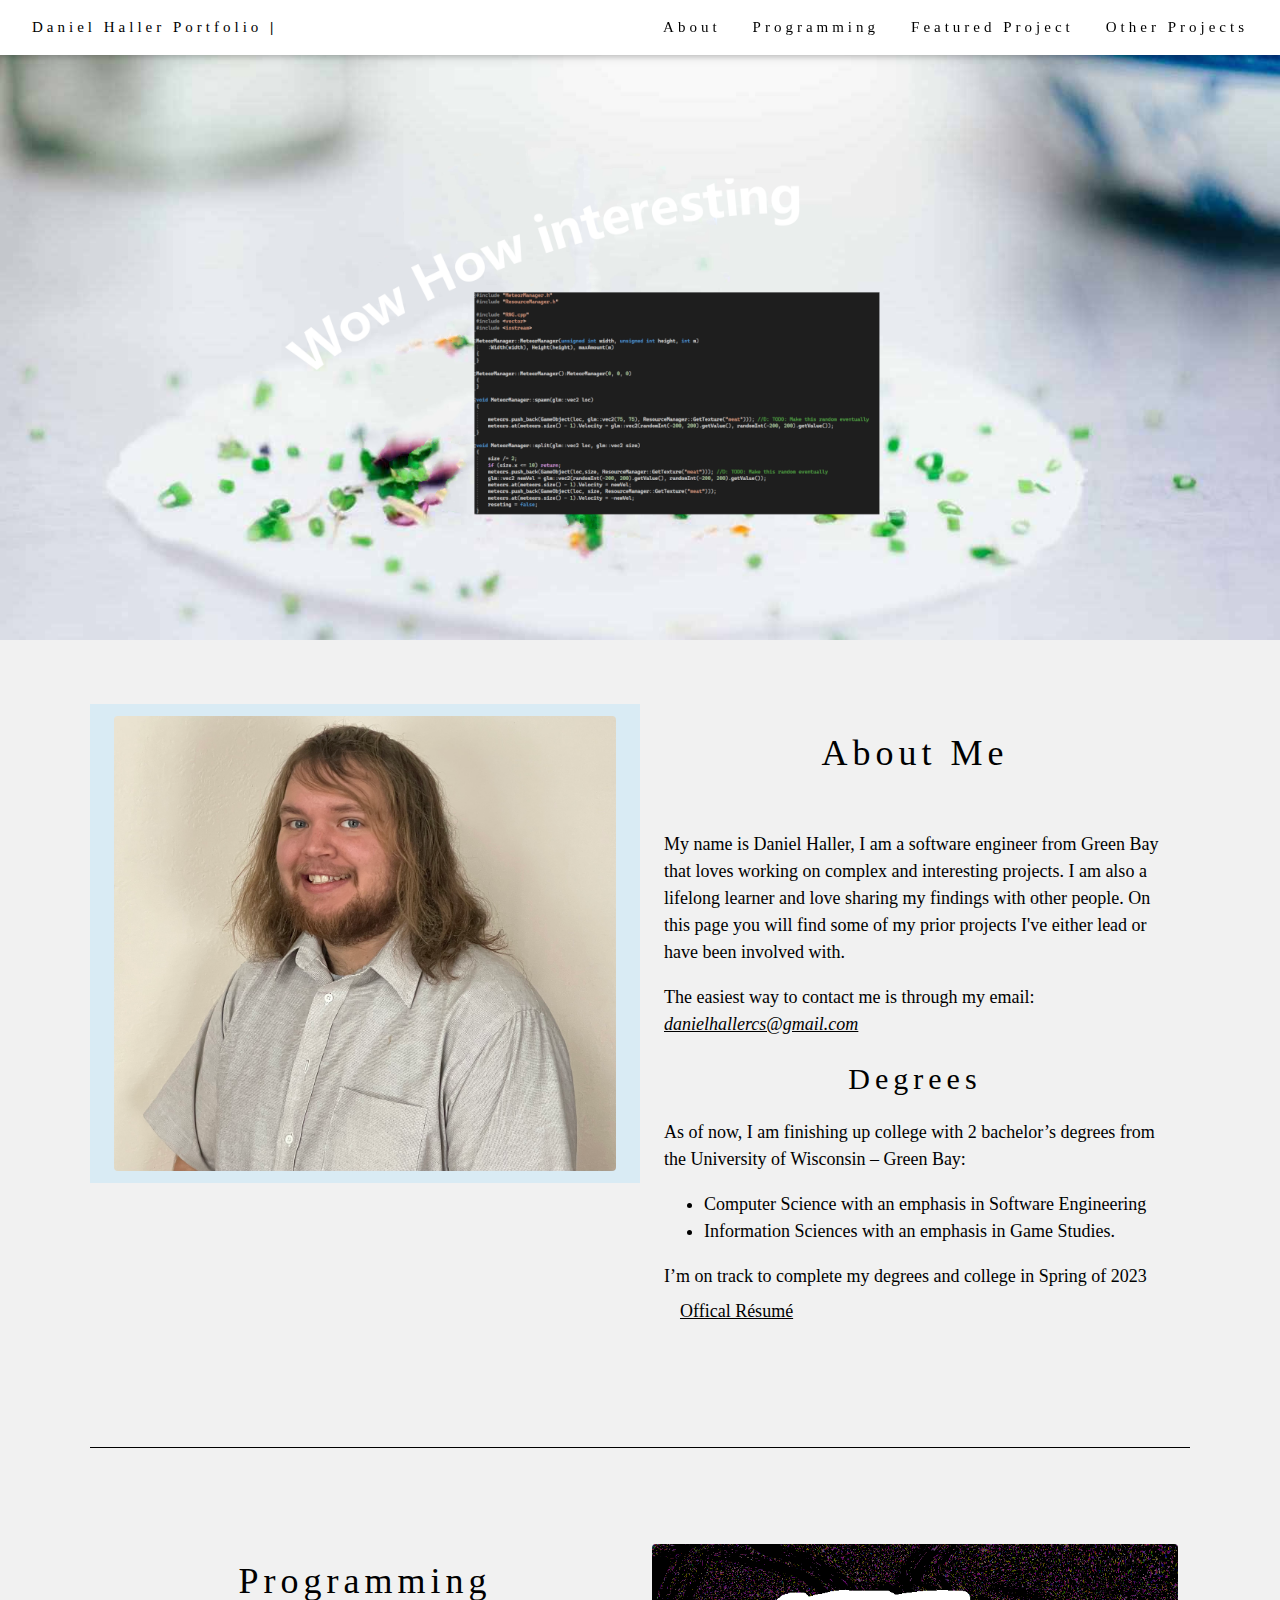
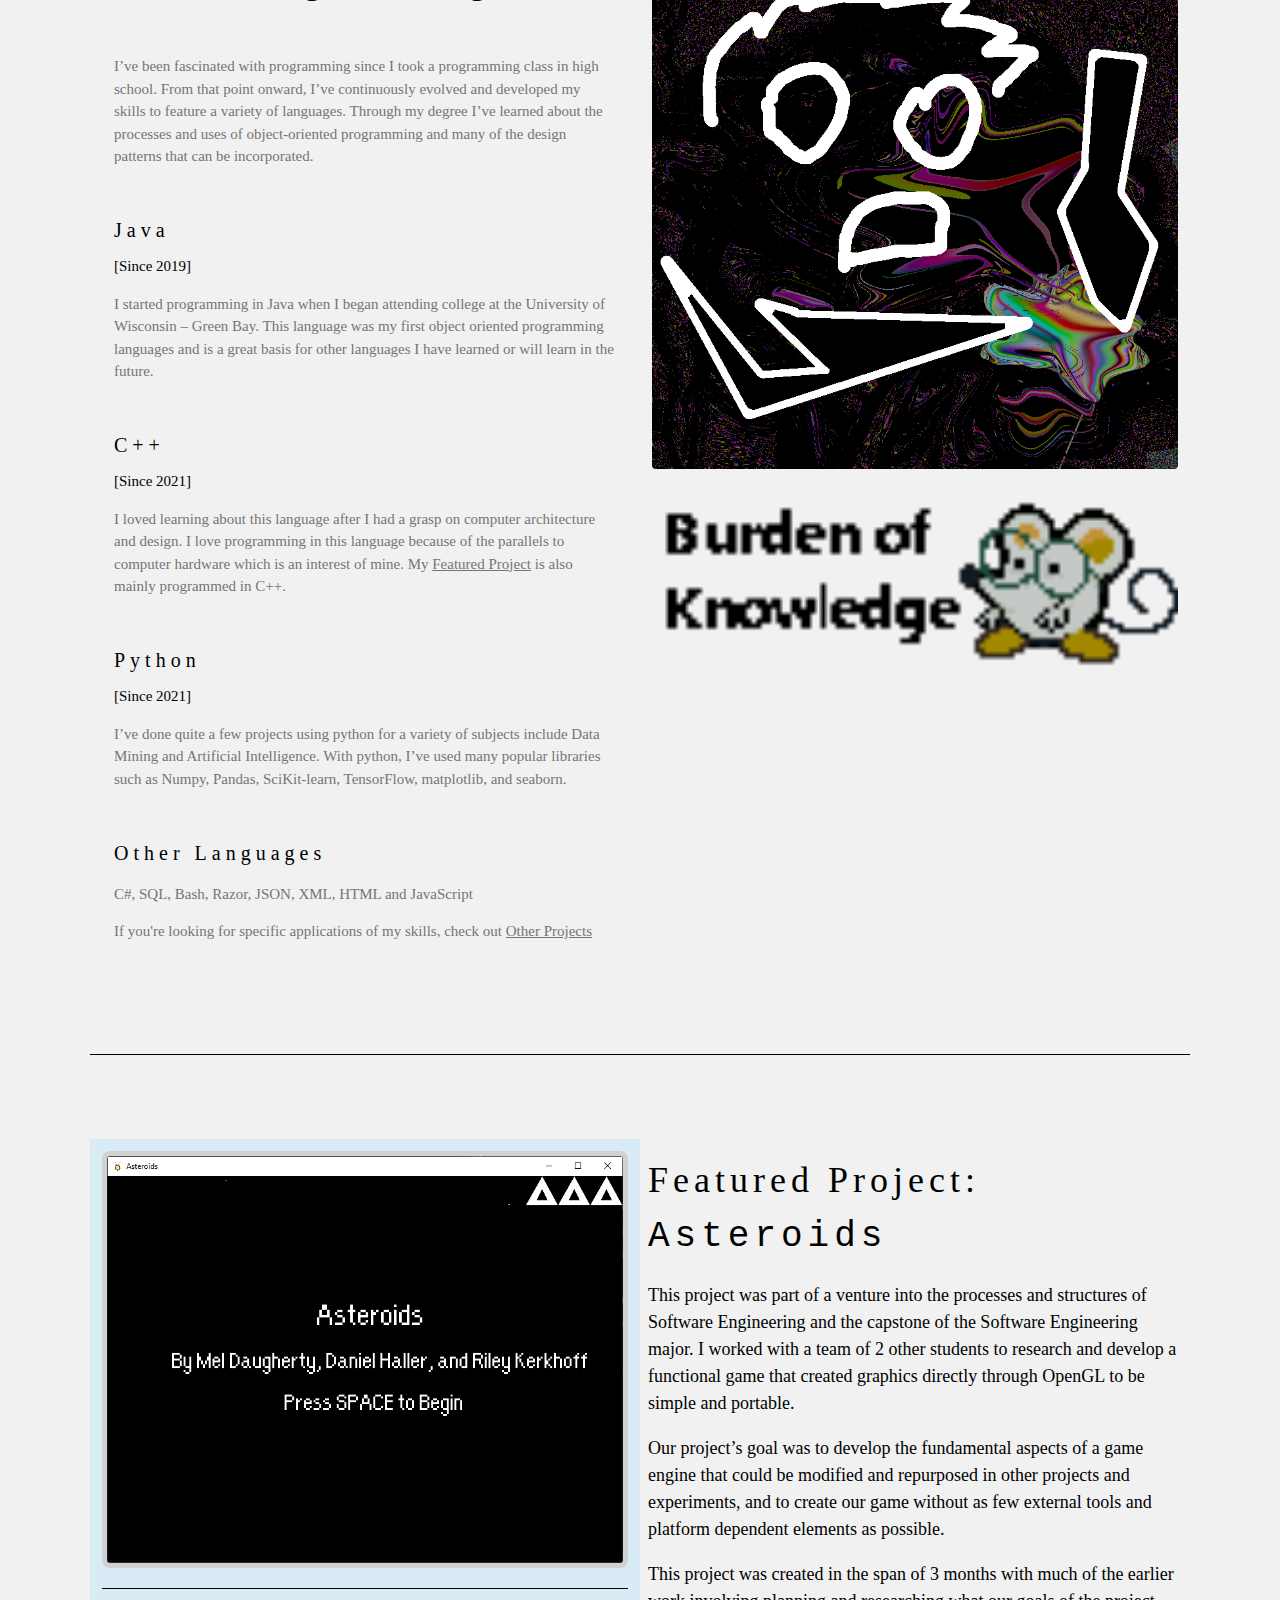
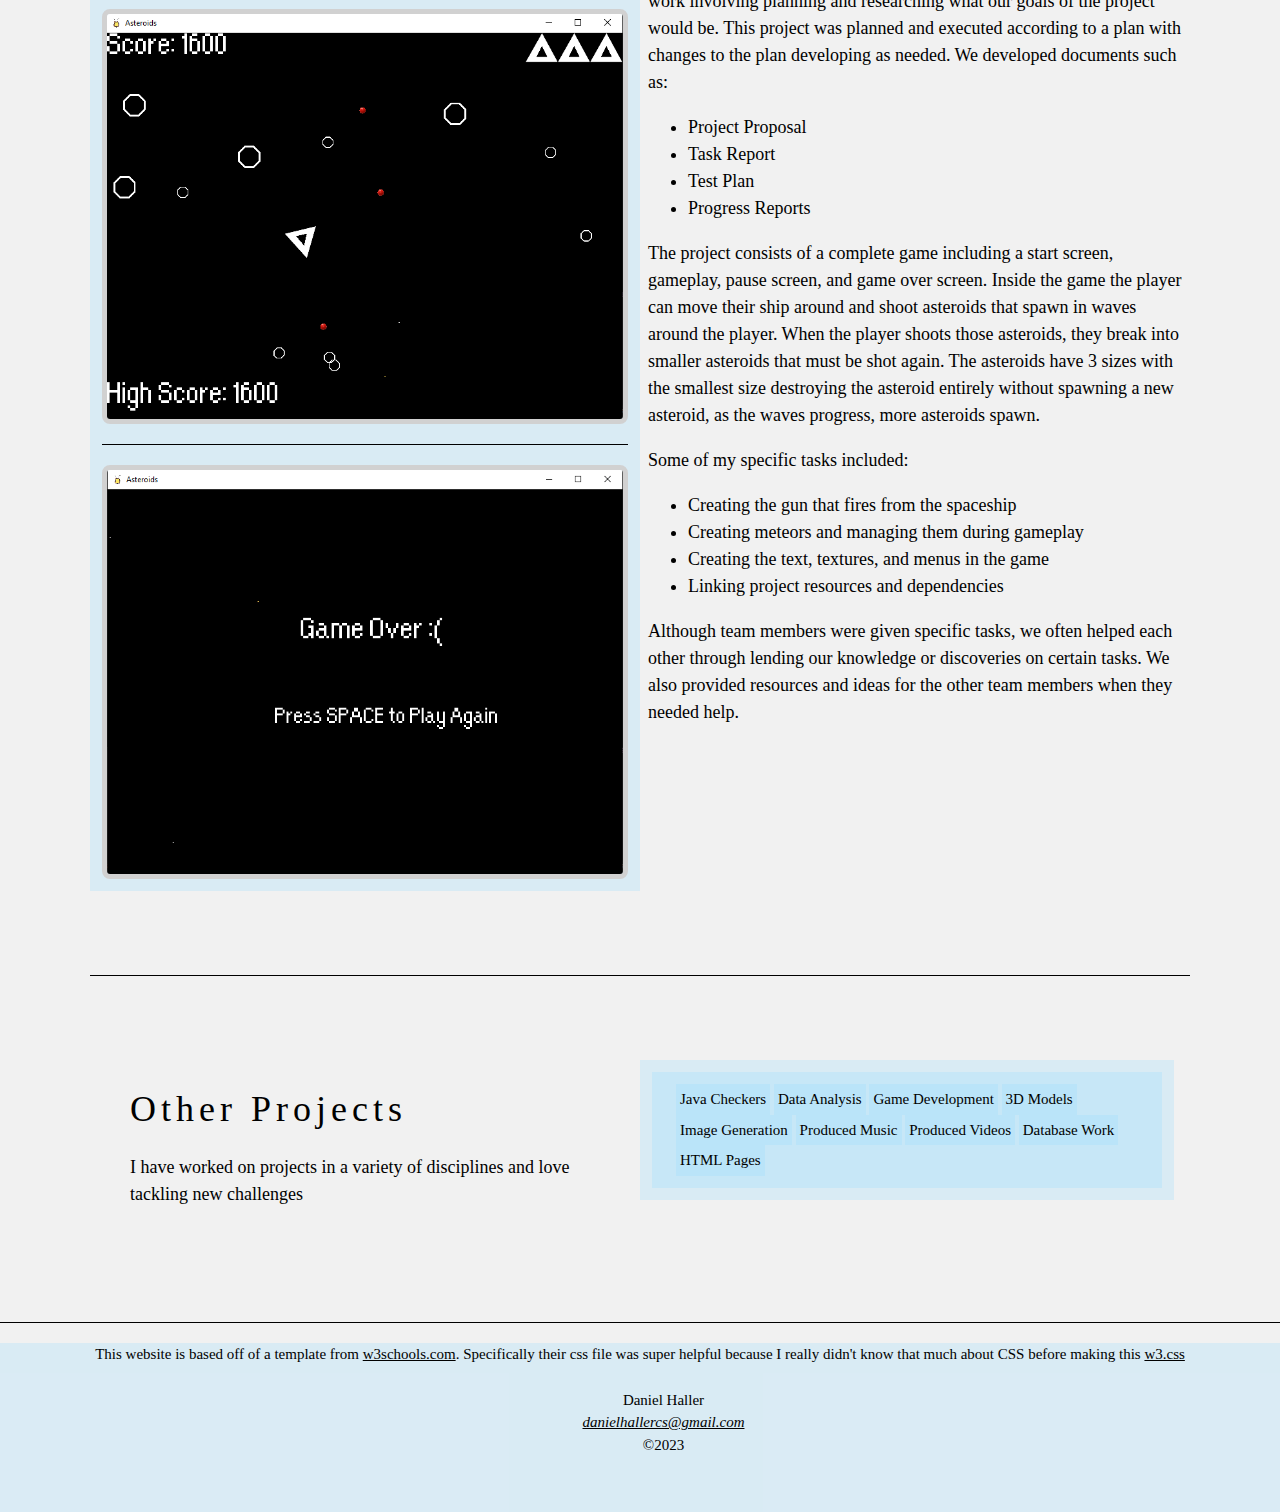
<file: index.html>
<!DOCTYPE html>
<html>
<head>
<title>Daniel Haller Portfolio</title>
<meta charset="UTF-8">
<meta name="viewport" content="width=device-width, initial-scale=1">
<link rel="stylesheet" href="stylesheet.css">
<link rel="icon" type="image/x-icon" href="images/pikah.png">
<style>
body {font-family: "Times New Roman", Georgia, Serif;}
h1, h2, h3, h4, h5, h6 {
  font-family: "Playfair Display";
  letter-spacing: 5px;
}
</style>
</head>
<body style="background-color:rgb(241, 241, 241);">

<!-- Navbar (sit on top) -->
<div class="w3-top">
  <div class="w3-bar w3-white w3-padding w3-card" style="letter-spacing:4px;">
    <a href="#home" class="w3-bar-item w3-button">Daniel Haller Portfolio <b>|</b></a>
    <!-- Right-sided navbar links. Hide them on small screens -->
    <div class="w3-right w3-hide-small">
      <a href="#about" class="w3-bar-item w3-button">About</a>
      <a href="#programming" class="w3-bar-item w3-button">Programming</a>
      <a href="#prj1" class="w3-bar-item w3-button">Featured Project</a>
      <a href="projects.html" class="w3-bar-item w3-button">Other Projects</a>
    </div>
  </div>
</div>

<!-- Header -->
<header class="w3-display-container w3-content w3-wide" style="max-width:1600px;min-width:500px;background-color:rgba(148, 219, 255, 0.25);" id="home">
  <img class="w3-image" src="images/head.png" alt="Interesting Header Image" width="1600" height="800">
  <div class="w3-display-bottomleft w3-padding-large w3-opacity">
    <!--h1 class="w3-xxlarge">Le Placeholder</h1-->
  </div>
</header>

<!-- Page content -->
<div class="w3-content" style="max-width:1100px">

  <!-- About Section -->
  <div class="w3-row w3-padding-64" id="about">
    <div class="w3-col m6 w3-padding-large w3-hide-small" style="background-color:rgba(148, 219, 255, 0.25);">
     <img src="images/pfp.jpg" class="w3-round w3-image" alt="Table Setting" width="600" height="750">
    </div>

    <div class="w3-col m6 w3-padding-large">
      <h1 class="w3-center">About Me</h1><br>
      <!--<h5 class="w3-center">Yes this is based off of a template, I don't program in web formats very much</h5>-->
      <p class="w3-large">My name is Daniel Haller, I am a software engineer from Green Bay that loves working on complex and interesting projects. 
        I am also a lifelong learner and love sharing my findings with other people. 
        On this page you will find some of my prior projects I've either lead or have been involved with.</p>
      <p class="w3-large">The easiest way to contact me is through my email: <i><u>danielhallercs@gmail.com</u></i></p>

      <h2 class="w3-center">Degrees</h2>
      <p class="w3-large">As of now, I am finishing up college with 2 bachelor’s degrees from the University of Wisconsin – Green Bay: </p>
          <ul class="w3-large">
            <li>Computer Science with an emphasis in Software Engineering </li>
            <li>Information Sciences with an emphasis in Game Studies. </li>
          </ul>
      <p class="w3-large">
        I’m on track to complete my degrees and college in Spring of 2023
        <a href="files/Daniel_Haller Resume - web.pdf" class="w3-bar-item w3-button" target="_blank"><u>Offical Résumé</u></a>
      </p>

    </div>
  </div>
  
  <hr>
  
  <!-- Programming Section -->
  <div class="w3-row w3-padding-64" id="programming" style="max-width:1100px; align-items: center;">
    <div class="w3-col m6 w3-padding-large">
      <h1 class="w3-center">Programming</h1><br>
      <p class="w3-text-grey">I’ve been fascinated with programming since I took a programming class in high school. 
        From that point onward, I’ve continuously evolved and developed my skills to feature a variety of languages. 
        Through my degree I’ve learned about the processes and uses of object-oriented programming and many of the design patterns that can be incorporated. 
      </p><br>

      <h4>Java</h4>
      <div>[Since 2019]</div>
      <p class="w3-text-grey">I started programming in Java when I began attending college at the University of Wisconsin – Green Bay. 
        This language was my first object oriented programming languages and is a great basis for other languages I have learned or will learn in the future.</p><br>
      <h4>C++</h4>
      <div>[Since 2021]</div>
      <p class="w3-text-grey">I loved learning about this language after I had a grasp on computer architecture and design. 
        I love programming in this language because of the parallels to computer hardware which is an interest of mine. 
        My <a href="#prj1">Featured Project</a> is also mainly programmed in C++.</p><br>
    
      <h4>Python</h4>
      <div>[Since 2021]</div>
      <p class="w3-text-grey">I’ve done quite a few projects using python for a variety of subjects include Data Mining and Artificial Intelligence. 
        With python, I’ve used many popular libraries such as Numpy, Pandas, SciKit-learn, TensorFlow, matplotlib, and seaborn.</p><br>
    
      <h4>Other Languages</h4>
      <p class="w3-text-grey">C#, SQL, Bash, Razor, JSON, XML, HTML and JavaScript</p>
      <p class="w3-text-grey">If you're looking for specific applications of my skills, check out <a href="#prj2">Other Projects</a></p>   
    </div>
    
    <div class="w3-col m6 cust-padding w3-hide-small">
      <img src="images/pfp.png" class="w3-round w3-image" alt="Menu" style="width:100%">
      <img src="images/burden.png" class="w3-round w3-image" alt="Menu" style="width:100%">
    </div>
  </div>

  <hr>

  <!-- Featured Project -->
  <div class="w3-row w3-padding-64" id="prj1">
    <div class="w3-col m6 cust-padding w3-hide-small" style="background-color:rgba(148, 219, 255, 0.25);">
      <img src="images/ast_00.png" class="w3-round-large w3-image-border" alt="Intro Screen of Featured Project" width="600"> <hr>
      <img src="images/ast_01.png" class="w3-round-large w3-image-border" alt="Gameplay Screen of Featured Project" width="600"> <hr>
      <img src="images/ast_02.png" class="w3-round-large w3-image-border" alt="Game Over Screen of Featured Project" width="600">
    </div>

    <div class="w3-col m6 w3-padding-small">
    <h1>Featured Project:<br><span style="font-family:Courier">Asteroids</span></h1>
    <p class="w3-large">This project was part of a venture into the processes and structures of Software Engineering and the capstone of the Software Engineering major. 
    I worked with a team of 2 other students to research and develop a functional game that created graphics directly through OpenGL to be simple and portable. </p>
    <p class="w3-large">Our project’s goal was to develop the fundamental aspects of a game engine that could be modified and repurposed in other projects and experiments, 
    and to create our game without as few external tools and platform dependent elements as possible.</p>
    <p class="w3-large">This project was created in the span of 3 months with much of the earlier work involving planning and researching what our goals of the project would be. 
    This project was planned and executed according to a plan with changes to the plan developing as needed. We developed documents such as:</p>
    <p>
      <ul class="w3-large">    
        <li>Project Proposal</li>
        <li>Task Report</li>
        <li>Test Plan</li>
        <li>Progress Reports</li>
      </ul>
    </p>
    <p class="w3-large">
      The project consists of a complete game including a start screen, gameplay, pause screen, and game over screen. 
      Inside the game the player can move their ship around and shoot asteroids that spawn in waves around the player. 
      When the player shoots those asteroids, they break into smaller asteroids that must be shot again. 
      The asteroids have 3 sizes with the smallest size destroying the asteroid entirely without spawning a new asteroid, as the waves progress, more asteroids spawn.</p>
    <p class="w3-large">
      Some of my specific tasks included:
    </p>
    <p>
      <ul class="w3-large">    
        <li>Creating the gun that fires from the spaceship</li>
        <li>Creating meteors and managing them during gameplay</li>
        <li>Creating the text, textures, and menus in the game </li>
        <li>Linking project resources and dependencies</li>
      </ul>
    </p>
    <p class="w3-large">
      Although team members were given specific tasks, we often helped each other through lending our knowledge or discoveries on certain tasks. 
      We also provided resources and ideas for the other team members when they needed help. 
    </p>
    </div>
    </div>

    <!--
    <form action="/action_page.php" target="_blank">
      <p><input class="w3-input w3-padding-16" type="text" placeholder="Name" required name="Name"></p>
      <p><input class="w3-input w3-padding-16" type="number" placeholder="How many people" required name="People"></p>
      <p><input class="w3-input w3-padding-16" type="datetime-local" placeholder="Date and time" required name="date" value="2020-11-16T20:00"></p>
      <p><input class="w3-input w3-padding-16" type="text" placeholder="Message \ Special requirements" required name="Message"></p>
      <p><button class="w3-button w3-light-grey w3-section" type="submit">SEND MESSAGE</button></p>
    </form>
  -->
<hr>

  <!--  Other Projects-->
  <div class="w3-container w3-padding-64" id="prj2">
    <div class="w3-col m6 w3-padding-large" style="align-items: center;">
      <h1>Other Projects</h1>
      <p class="w3-large">I have worked on projects in a variety of disciplines and love tackling new challenges</p>
    </div>
    <div class="w3-col m6 cust-padding" style="background-color:rgba(148, 219, 255, 0.25);">
      <div class="w3-padding-large" border="1px"  style="background-color:rgba(148, 219, 255, 0.25);">
        
        <a href="projects.html#Java" class="w3-button2">Java Checkers</a>
        <a href="projects.html#AI" class="w3-button2">Data Analysis</a>
        <a href="projects.html#Games" class="w3-button2">Game Development</a>
        <a href="projects.html#3dModels" class="w3-button2">3D Models</a>
        <a href="projects.html#diff" class="w3-button2">Image Generation</a>
        <a href="projects.html#Music" class="w3-button2">Produced Music</a>
        <a href="projects.html#Videos" class="w3-button2">Produced Videos</a>
        <a href="projects.html#Db" class="w3-button2">Database Work</a>
        <a href="projects.html#web" class="w3-button2">HTML Pages</a>

    </div>
    </div>

  </div>
  
<!-- End page content -->
</div>
</div>


<hr>
<!-- Footer -->
<footer class="w3-center site-footer">
  <div>
  <p>This website is based off of a template from 
      <a href="https://www.w3schools.com/" title="W3.CSS" target="_blank" class="w3-hover-text-green">w3schools.com</a>.
      Specifically their css file was super helpful because I really didn't know that much about CSS before making this
      <a href="https://www.w3schools.com/w3css/default.asp" title="W3.CSS" target="_blank" class="w3-hover-text-green">w3.css</a>
  </p>
  <table class="w3-table">
    <tr>
        <td style="text-align: center;"></td>

        <td style="text-align: center;">
          <div>Daniel Haller</div>
          <div><u><i>danielhallercs@gmail.com</i></u></div>
          <div>©2023</div>

          
        </td>

        <td style="text-align: center;"></td>

    </tr>
  </table>
  </div>
</footer>
</body>
</html>
</file>
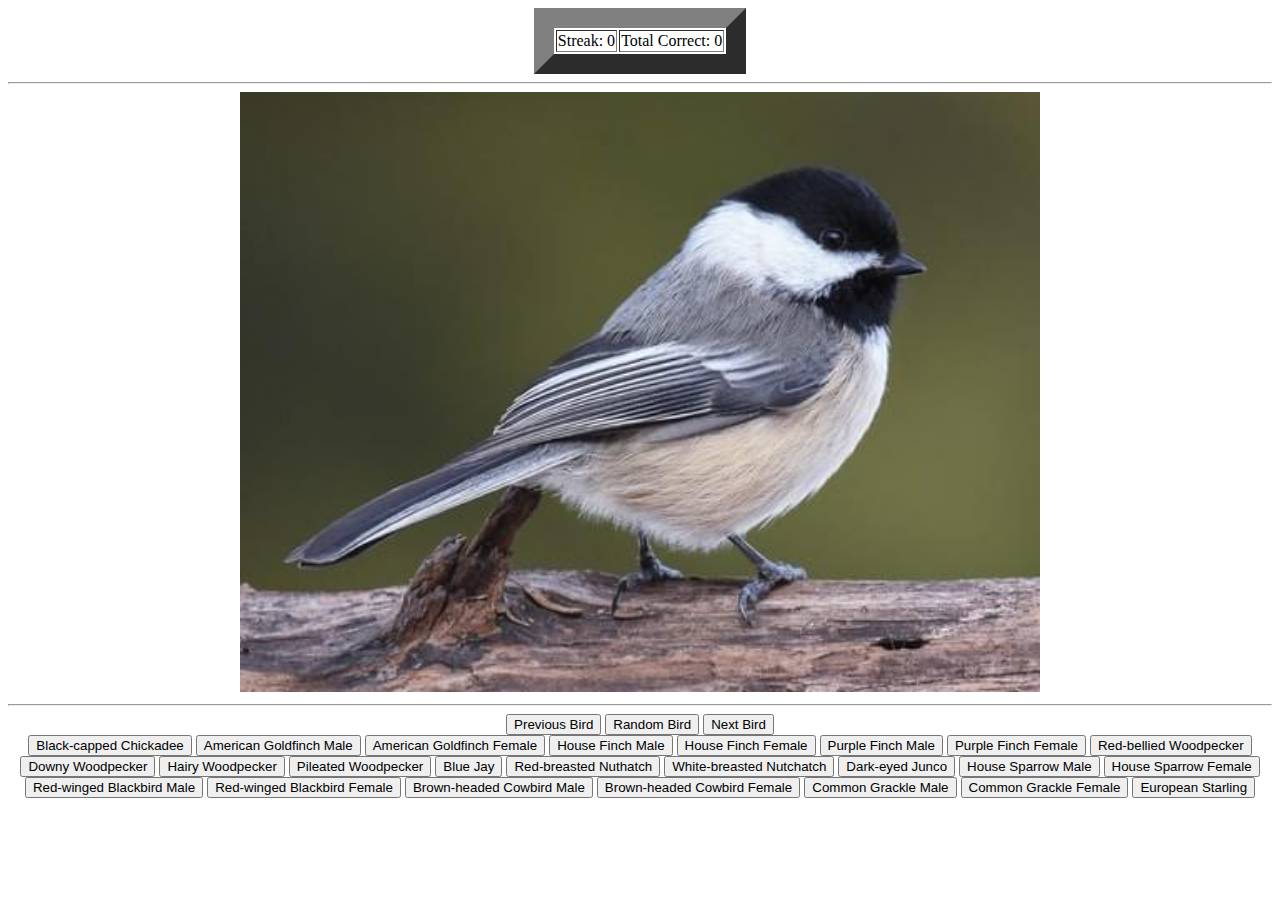
<file: Bird Quiz.html>
<!doctype html>
<html>
<script type="text/javascript">
var bird = 1;
var birdnum = 1;
var sw = 0;
var srk = 0;
var count = 0;
var temp = 0;
var birdnames = ["Black-capped Chickadee", "American Goldfinch Male", "American Goldfinch Female", "House Finch Male", "House Finch Female", "Purple Finch Male", "Purple Finch Female", "Red-bellied Woodpecker",
"Downy Woodpecker", "Hairy Woodpecker", "Pileated Woodpecker", "Blue Jay", "Red-breasted Nuthatch", "White-breasted Nutchatch", "Dark-eyed Junco", "House Sparrow Male", "House Sparrow Female", "Red-winged Blackbird Male",
"Red-winged Blackbird Female", "Brown-headed Cowbird Male", "Brown-headed Cowbird Female", "Common Grackle Male", "Common Grackle Female", "European Starling " ];
/*
var b1 = "Black-capped Chickadee";
var b2 = "American Goldfinch Male";
var b3 = "American Goldfinch Female";
var b4 = "House Finch Male";
var b5 = "House Finch Female";
var b6 = "Purple Finch Male";
var b7 = "Purple Finch Female";
var b8 = "Red-bellied Woodpecker";
var b9 = "Downy Woodpecker";
var b10 = "Hairy Woodpecker";
var b11 = "Pileated Woodpecker";
var b12 = "Blue Jay";
var b13 = "Red-breasted Nuthatch";
var b14 = "White-breasted Nutchatch";
var b15 = "Dark-eyed Junco";
var b16 = "House Sparrow Male";
var b17 = "House Sparrow Female";
var b18 = "Red-winged Blackbird Male";
var b19 = "Red-winged Blackbird Female";
var b20 = "Brown-headed Cowbird Male";
var b21 = "Brown-headed Cowbird Female";
var b22 = "Common Grackle Male";
var b23 = "Common Grackle Female";
var b24 = "European Starling ";
*/
function RandomBird() {
bird = Math.ceil(Math.random() * 24);

document.getElementById('out').src="images/bp/bird_"+bird+".jpg";
document.getElementById('results').innerHTML="";
}
function NextBird() {
bird++;
if (bird > 24) { bird = 1; }

document.getElementById('out').src="images/bp/bird_"+bird+".jpg";
document.getElementById('results').innerHTML="";
}
function PriorBird() {
bird--;
if (bird < 1) { bird = 24; }

document.getElementById('out').src="images/bp/bird_"+bird+".jpg";
document.getElementById('results').innerHTML="";
}
function Guess(g) {
if (g == bird) {
document.getElementById('results').innerHTML="Correct";
if (temp != bird) { srk++; count++; document.getElementById('streak').innerHTML="Streak: "+srk; document.getElementById('score').innerHTML="Total Correct: " + count}
else { document.getElementById('results').innerHTML="Click next bird" }
temp = bird;
} else {
document.getElementById('results').innerHTML="Incorrect, The answer was actually: "+birdnames[bird-1];
srk = 0;
document.getElementById('streak').innerHTML="Streak: "+srk;
temp = bird;
}

}
</script>

<head> <title>Wisconsin Backyard Bird Quiz</title> </head>
<body>

<table style="margin-left:auto;margin-right:auto;" border="20"> 
<tr> <td> <div style="text-align:center" id="streak">Streak: 0</div> </td> <td> <div style="text-align:center" id="score"> Total Correct: 0 </div> </td> </tr>
</table>
<hr>

<div style="text-align:center">
<img id="out" src="images/bp/bird_1.jpg" HEIGHT="600" WIDTH="800">
<hr>
<!-- <div id="num">1</div> -->
<button onclick="PriorBird()">Previous Bird</button>
<button onclick="RandomBird();">Random Bird</button>
<button onclick="NextBird();">Next Bird</button> <br>
<button onclick="Guess(1);">Black-capped Chickadee</button>
<button onclick="Guess(2);">American Goldfinch Male</button>
<button onclick="Guess(3);">American Goldfinch Female</button>
<button onclick="Guess(4);">House Finch Male</button>
<button onclick="Guess(5);">House Finch Female</button>
<button onclick="Guess(6);">Purple Finch Male</button>
<button onclick="Guess(7);">Purple Finch Female</button>
<button onclick="Guess(8);">Red-bellied Woodpecker</button>
<button onclick="Guess(9);">Downy Woodpecker</button>
<button onclick="Guess(10);">Hairy Woodpecker</button>
<button onclick="Guess(11);">Pileated Woodpecker</button>
<button onclick="Guess(12);">Blue Jay</button>
<button onclick="Guess(13);">Red-breasted Nuthatch</button>
<button onclick="Guess(14);">White-breasted Nutchatch</button>
<button onclick="Guess(15);">Dark-eyed Junco</button>
<button onclick="Guess(16);">House Sparrow Male</button>
<button onclick="Guess(17);">House Sparrow Female</button>
<button onclick="Guess(18);">Red-winged Blackbird Male</button>
<button onclick="Guess(19);">Red-winged Blackbird Female</button>
<button onclick="Guess(20);">Brown-headed Cowbird Male</button>
<button onclick="Guess(21);">Brown-headed Cowbird Female</button>
<button onclick="Guess(22);">Common Grackle Male</button>
<button onclick="Guess(23);">Common Grackle Female</button>
<button onclick="Guess(24);">European Starling</button>



<div id="results"></div>





</div>
















</body>



</html>
</file>
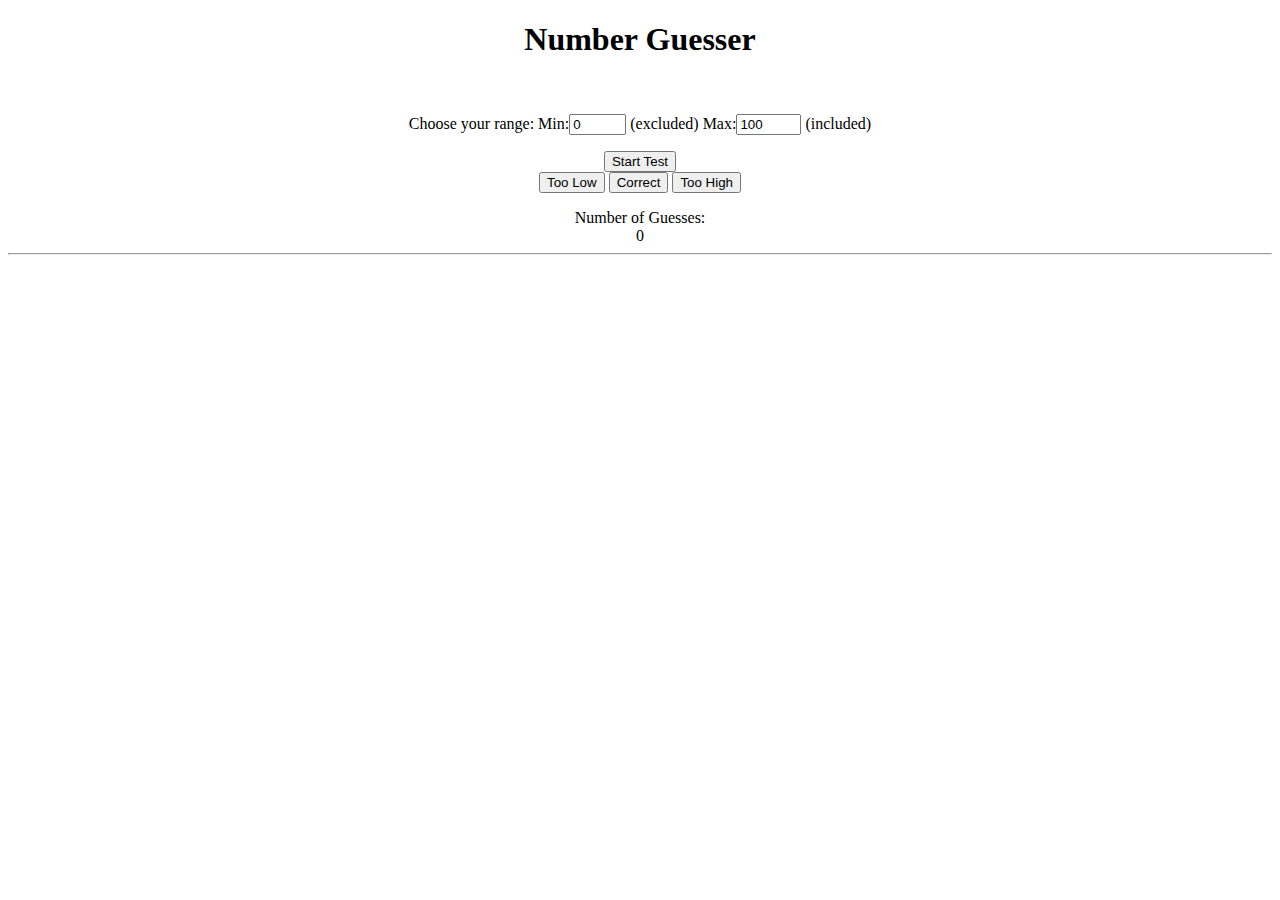
<file: Classwork_GuessGame_js.html>
<!doctype html>
<html>
<head> 
<title>Number Guesser</title>
</head>
<body>

<script type="text/javascript">
var max = 100;
var min = 0;
var maxk = 100;
var mink = 0;
var atmpt = 0;
var g = 0;
var gamemode = 0;
function NewGame() {
max = parseFloat(document.getElementById('maxx').value);
min = parseFloat(document.getElementById('minn').value);
<!-- max = maxk; -->
<!-- min = mink; -->
<!-- for some reason the code commented out doesn't work-->
<!-- using the 2 lines below for the time being -->
maxk = parseFloat(document.getElementById('maxx').value);
mink = parseFloat(document.getElementById('minn').value);
atmpt = 0;
gamemode = 1;
document.getElementById('gues').innerHTML=atmpt;
Guess();
}
function Guess() {
anticheat = Math.round(1.322549599*Math.pow((maxk-mink), 0.3956096243)+1); <!-- I can't find an equation that appropriately scales so anticheat is somewhat lenient -->
if (gamemode == 0) {
document.getElementById('outp').innerHTML="Dude, change your bounds and click Start Game";
} else if (atmpt == anticheat) {
gamemode = 0;
document.getElementById('outp').innerHTML="Something tells me you are not being honest with me";
} else {
g = Math.round(min+((max-min)*.5)); 
atmpt = (atmpt + 1);
document.getElementById('outp').innerHTML="Is Your Number: " +g+"?";
document.getElementById('gues').innerHTML=atmpt;
}}
function debug() {
document.getElementById('debug').innerHTML="min: "+min+" max: "+max+" atmpt: "+atmpt+" anticheat: "+anticheat;
}
function toohigh() {
max = g;
Guess();
}
function toolow() {
min = g;
Guess();
}
function win() {
if (gamemode == 1) {
gamemode = 0;
document.getElementById('outp').innerHTML="Pretty Impressive Huh? Guessing your precious number "+g;
} else {
document.getElementById('outp').innerHTML="Just click Start Game";
}}
</script>

<div style="text-align:center">
<h1>Number Guesser</h1> <br>
<p>Choose your range: Min:<input type="text" size=4 id="minn" value="0"> (excluded) Max:<input type="text" id="maxx" size=5 value=100> (included) <p>
<button onclick="NewGame();">Start Test</button> <br>
<button onclick="toolow();">Too Low</button>
<button onclick="win();">Correct</button>
<button onclick="toohigh();">Too High</button><br>
<!-- <button onclick="debug();">Debug</button> -->
<div>Number of Guesses:</div> <div id="gues">0</div>
<hr>
<div id="outp"></div>

<div id="debug"></div>


</div>
</body>
</html>
</file>
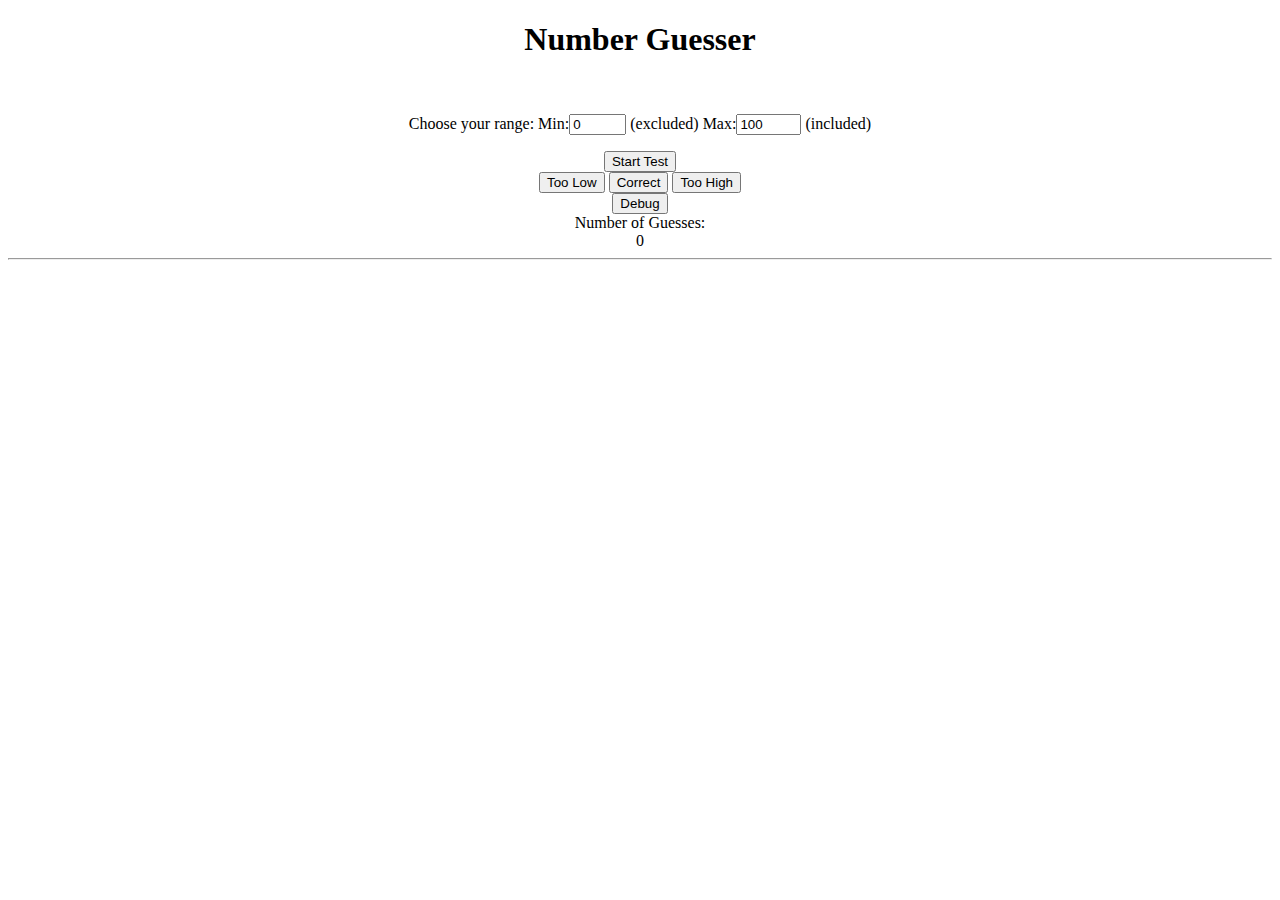
<file: GuessGame_js.html>
<!doctype html>
<html>
<head> 
<title>Number Guesser</title>
</head>
<body>

<script type="text/javascript">
var max = 100;
var min = 0;
var maxk = 100;
var mink = 0;
var atmpt = 0;
var g = 0;
var gamemode = 0;
function NewGame() {
max = parseFloat(document.getElementById('maxx').value);
min = parseFloat(document.getElementById('minn').value);
<!-- max = maxk; -->
<!-- min = mink; -->
<!-- for some reason the code commented out doesn't work does not work-->
<!-- useing the 2 lines below for the time being -->
maxk = parseFloat(document.getElementById('maxx').value);
mink = parseFloat(document.getElementById('minn').value);
atmpt = 0;
gamemode = 1;
document.getElementById('gues').innerHTML=atmpt;
Guess();
}
function Guess() {
anticheat = Math.round(1.322549599*Math.pow((maxk-mink), 0.3956096243)+1); <!-- I can't find an equation that appropriately scales so anticheat is somewhat lenient -->
if (gamemode == 0) {
document.getElementById('outp').innerHTML="Dude, Change your bounds and click Start Game";
} else if (atmpt == anticheat) {
gamemode = 0;
document.getElementById('outp').innerHTML="Something tells me you are not being honest with me";
} else {
g = Math.round(min+((max-min)*.5)); 
atmpt = (atmpt + 1);
document.getElementById('outp').innerHTML="Is Your Number: " +g+"?";
document.getElementById('gues').innerHTML=atmpt;
}}
function debug() {
document.getElementById('debug').innerHTML="min: "+min+" max: "+max+" atmpt: "+atmpt+" anticheat: "+anticheat;
}
function toohigh() {
max = g;
Guess();
}
function toolow() {
min = g;
Guess();
}
function win() {
if (gamemode == 1) {
gamemode = 0;
document.getElementById('outp').innerHTML="Pretty Impressive Huh? Guessing your precious number "+g;
} else {
document.getElementById('outp').innerHTML="Just click Start Game";
}}
</script>

<div style="text-align:center">
<h1>Number Guesser</h1> <br>
<p>Choose your range: Min:<input type="text" size=4 id="minn" value="0"> (excluded) Max:<input type="text" id="maxx" size=5 value=100> (included) </p>
<button onclick="NewGame();">Start Test</button> <br>
<button onclick="toolow();">Too Low</button>
<button onclick="win();">Correct</button>
<button onclick="toohigh();">Too High</button><br>
<button onclick="debug();">Debug</button>
<div>Number of Guesses:</div> <div id="gues">0</div>
<hr>
<div id="outp"></div>

<div id="debug"></div>


</div>
</body>
</html>
</file>
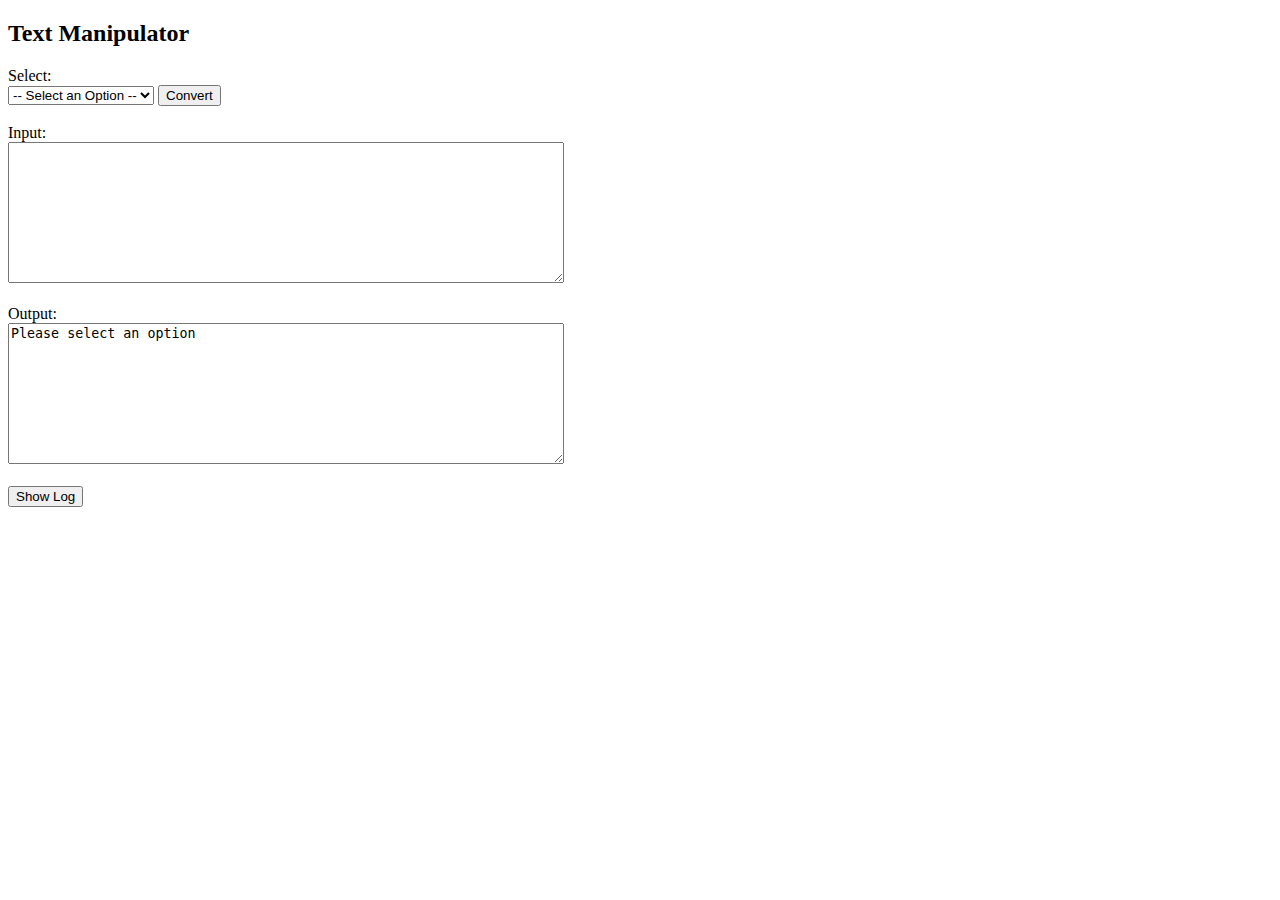
<file: strings.html>
<!doctype html>
<html>
<head><title>Text Manipulator</title></head>
<body onload="log = '[begin log]'; sw = 0; n = 0; old = 0;"> 
<script type="text/javascript">
function cvrt() {
c = document.getElementById('pad').value;
str = document.getElementById('inp').value;
document.getElementById('outp').value=c +' '+str;
<!-- document.getElementById('debug').innerHTML=c+ ' '+str+' '+log+' '+sw; -->
if (c == 1) {
n = document.getElementById('outp').value="Please select an option";
} else if (c == 2) {
n = str.toUpperCase();
document.getElementById('outp').value=n;
} else if (c == 3) {
n = str.toLowerCase();
} else if (c == 4) {
n = str.replace(/ /g, "");
} else {
n = "Congrats! You Broke Me";
}
document.getElementById('outp').value=n;
old = log;
log = n+' <br>'+old;

if (sw == 1) { document.getElementById('logon').innerHTML=log;
}}

function logswitch() {
if (sw == 0) {
sw = 1;
document.getElementById('swt').value="Hide Log"
document.getElementById('logon').innerHTML=log;
} else if (sw == 1) {
sw = 0;
document.getElementById('swt').value="Show Log"
document.getElementById('logon').innerHTML="";
}
}
</script>
<!-- <table border="5" style="width: 600px; height: 550px;"> <tr> <td> -->
<h2>Text Manipulator</h2>
<div>
Select: <br>
<select id="pad"> 
<option value="1">-- Select an Option --</option>
<option value="2">ALL CAPS</option>
<option value="3">all lower</option>
<option value="4">Remove Spaces</option>
</select> <button onclick="cvrt();">Convert</button><br><br>
</div>

<div>
Input: <br>
<textarea style="width: 550px; height: 135px;" id="inp"></textarea>
</div> 
<br>
<div>
Output: <br>
<textarea style="width: 550px; height: 135px;" id="outp">Please select an option</textarea> <br>
</div> <br>
<!-- <div id="debug">/div> <br> -->
<input type="button" id='swt' value="Show Log"onclick="logswitch();">
<div id="logon"></div>
<!-- <button onclick="document.getElementById('ldebug').innerHTML=log+' '+sw+' '+n+' '+old;">Debug</button> -->
<!-- <div id="ldebug">ld</div> -->
<!-- </td></tr></table> -->




</body>
</html>
</file>
<file: stylesheet.css>
/* W3.CSS 4.15 December 2020 by Jan Egil and Borge Refsnes */
html{box-sizing:border-box}*,*:before,*:after{box-sizing:inherit}
/* Extract from normalize.css by Nicolas Gallagher and Jonathan Neal git.io/normalize */
html{-ms-text-size-adjust:100%;-webkit-text-size-adjust:100%}body{margin:0}
article,aside,details,figcaption,figure,footer,header,main,menu,nav,section{display:block}summary{display:list-item}
audio,canvas,progress,video{display:inline-block}progress{vertical-align:baseline}
audio:not([controls]){display:none;height:0}[hidden],template{display:none}
a{background-color:transparent}a:active,a:hover{outline-width:0}
abbr[title]{border-bottom:none;text-decoration:underline;text-decoration:underline dotted}
b,strong{font-weight:bolder}dfn{font-style:italic}mark{background:#ff0;color:#000}
small{font-size:80%}sub,sup{font-size:75%;line-height:0;position:relative;vertical-align:baseline}
sub{bottom:-0.25em}sup{top:-0.5em}figure{margin:1em 40px}img{border-style:none}
code,kbd,pre,samp{font-family:monospace,monospace;font-size:1em}hr{box-sizing:content-box;height:0;overflow:visible}
button,input,select,textarea,optgroup{font:inherit;margin:0}optgroup{font-weight:bold}
button,input{overflow:visible}button,select{text-transform:none}
button,[type=button],[type=reset],[type=submit]{-webkit-appearance:button}
button::-moz-focus-inner,[type=button]::-moz-focus-inner,[type=reset]::-moz-focus-inner,[type=submit]::-moz-focus-inner{border-style:none;padding:0}
button:-moz-focusring,[type=button]:-moz-focusring,[type=reset]:-moz-focusring,[type=submit]:-moz-focusring{outline:1px dotted ButtonText}
fieldset{border:1px solid #c0c0c0;margin:0 2px;padding:.35em .625em .75em}
legend{color:inherit;display:table;max-width:100%;padding:0;white-space:normal}textarea{overflow:auto}
[type=checkbox],[type=radio]{padding:0}
[type=number]::-webkit-inner-spin-button,[type=number]::-webkit-outer-spin-button{height:auto}
[type=search]{-webkit-appearance:textfield;outline-offset:-2px}
[type=search]::-webkit-search-decoration{-webkit-appearance:none}
::-webkit-file-upload-button{-webkit-appearance:button;font:inherit}
/* End extract */
html,body{font-family:Verdana,sans-serif, Courier;font-size:15px;line-height:1.5}html{overflow-x:hidden}
h1{font-size:36px}h2{font-size:30px}h3{font-size:24px}h4{font-size:20px}h5{font-size:18px}h6{font-size:16px}
.w3-serif{font-family:serif}.w3-sans-serif{font-family:sans-serif}.w3-cursive{font-family:cursive}.w3-monospace{font-family:monospace}
h1,h2,h3,h4,h5,h6{font-family:"Segoe UI",Arial,sans-serif;font-weight:400;margin:10px 0}.w3-wide{letter-spacing:4px}
hr{border:0;border-top:1px solid rgb(0, 0, 0);margin:20px 0}
.w3-image{max-width:100%;height:auto}img{vertical-align:middle}a{color:inherit}
.w3-image-border{max-width:100%;height:auto; border: 5px solid rgb(209, 209, 209);}img{vertical-align:middle}a{color:inherit}
.w3-table,.w3-table-all{border-collapse:collapse;border-spacing:0;width:100%;display:table}.w3-table-all{border:1px solid #ccc}
.w3-bordered tr,.w3-table-all tr{border-bottom:1px solid #ddd}.w3-striped tbody tr:nth-child(even){background-color:#f1f1f1}
.w3-table-all tr:nth-child(odd){background-color:#fff}.w3-table-all tr:nth-child(even){background-color:#f1f1f1}
.w3-hoverable tbody tr:hover,.w3-ul.w3-hoverable li:hover{background-color:#ccc}.w3-centered tr th,.w3-centered tr td{text-align:center}
.w3-table td,.w3-table th,.w3-table-all td,.w3-table-all th{padding:8px 8px;display:table-cell;text-align:left;vertical-align:top}
.w3-table th:first-child,.w3-table td:first-child,.w3-table-all th:first-child,.w3-table-all td:first-child{padding-left:16px}
.w3-btn,.w3-button{border:none;display:inline-block;padding:8px 16px;vertical-align:middle;overflow:hidden;text-decoration:none;color:inherit;background-color:inherit;text-align:center;cursor:pointer;white-space:nowrap}
.w3-btn,.w3-button2{border:none;display:inline-block;padding:4px 4px;vertical-align:middle;overflow:hidden;text-decoration:none;color:inherit;background-color:inherit;text-align:center;cursor:pointer;white-space:nowrap}
.w3-btn:hover{box-shadow:0 8px 16px 0 rgba(0,0,0,0.2),0 6px 20px 0 rgba(0,0,0,0.19)}
.w3-btn,.w3-button{-webkit-touch-callout:none;-webkit-user-select:none;-khtml-user-select:none;-moz-user-select:none;-ms-user-select:none;user-select:none}   
.w3-disabled,.w3-btn:disabled,.w3-button:disabled{cursor:not-allowed;opacity:0.3}.w3-disabled *,:disabled *{pointer-events:none}
.w3-btn.w3-disabled:hover,.w3-btn:disabled:hover{box-shadow:none}
.w3-badge,.w3-tag{background-color:#000;color:#fff;display:inline-block;padding-left:8px;padding-right:8px;text-align:center}.w3-badge{border-radius:50%}
.w3-ul{list-style-type:none;padding:0}.w3-ul li{padding:8px 16px;border-bottom:1px solid #ddd}.w3-ul li:last-child{border-bottom:none}
.w3-tooltip,.w3-display-container{position:relative}.w3-tooltip .w3-text{display:none}.w3-tooltip:hover .w3-text{display:inline-block}
.w3-ripple:active{opacity:0.5}.w3-ripple{transition:opacity 0s}
.w3-input{padding:8px;display:block;border:none;border-bottom:1px solid #ccc;width:100%}
.w3-select{padding:9px 0;width:100%;border:none;border-bottom:1px solid #ccc}
.w3-dropdown-click,.w3-dropdown-hover{position:relative;display:inline-block;cursor:pointer}
.w3-dropdown-hover:hover .w3-dropdown-content{display:block}
.w3-dropdown-hover:first-child,.w3-dropdown-click:hover{background-color:#ccc;color:#000}
.w3-dropdown-hover:hover > .w3-button:first-child,.w3-dropdown-click:hover > .w3-button:first-child{background-color:#ccc;color:#000}
.w3-dropdown-content{cursor:auto;color:#000;background-color:#fff;display:none;position:absolute;min-width:160px;margin:0;padding:0;z-index:1}
.w3-check,.w3-radio{width:24px;height:24px;position:relative;top:6px}
.w3-sidebar{height:100%;width:200px;background-color:#fff;position:fixed!important;z-index:1;overflow:auto}
.w3-bar-block .w3-dropdown-hover,.w3-bar-block .w3-dropdown-click{width:100%}
.w3-bar-block .w3-dropdown-hover .w3-dropdown-content,.w3-bar-block .w3-dropdown-click .w3-dropdown-content{min-width:100%}
.w3-bar-block .w3-dropdown-hover .w3-button,.w3-bar-block .w3-dropdown-click .w3-button{width:100%;text-align:left;padding:8px 16px}
.w3-main,#main{transition:margin-left .4s}
.w3-modal{z-index:3;display:none;padding-top:100px;position:fixed;left:0;top:0;width:100%;height:100%;overflow:auto;background-color:rgb(0,0,0);background-color:rgba(0,0,0,0.4)}
.w3-modal-content{margin:auto;background-color:#fff;position:relative;padding:0;outline:0;width:600px}
.w3-bar{width:100%;overflow:hidden}.w3-center .w3-bar{display:inline-block;width:auto}
.w3-bar .w3-bar-item{padding:8px 16px;float:left;width:auto;border:none;display:block;outline:0}
.w3-bar .w3-dropdown-hover,.w3-bar .w3-dropdown-click{position:static;float:left}
.w3-bar .w3-button{white-space:normal}
.w3-bar-block .w3-bar-item{width:100%;display:block;padding:8px 16px;text-align:left;border:none;white-space:normal;float:none;outline:0}
.w3-bar-block.w3-center .w3-bar-item{text-align:center}.w3-block{display:block;width:100%}
.w3-responsive{display:block;overflow-x:auto}
.w3-container:after,.w3-container:before,.w3-panel:after,.w3-panel:before,.w3-row:after,.w3-row:before,.w3-row-padding:after,.w3-row-padding:before,
.w3-cell-row:before,.w3-cell-row:after,.w3-clear:after,.w3-clear:before,.w3-bar:before,.w3-bar:after{content:"";display:table;clear:both}
.w3-col,.w3-half,.w3-third,.w3-twothird,.w3-threequarter,.w3-quarter{float:left;width:100%}
.w3-col.s1{width:8.33333%}.w3-col.s2{width:16.66666%}.w3-col.s3{width:24.99999%}.w3-col.s4{width:33.33333%}
.w3-col.s5{width:41.66666%}.w3-col.s6{width:49.99999%}.w3-col.s7{width:58.33333%}.w3-col.s8{width:66.66666%}
.w3-col.s9{width:74.99999%}.w3-col.s10{width:83.33333%}.w3-col.s11{width:91.66666%}.w3-col.s12{width:99.99999%}
@media (min-width:601px){.w3-col.m1{width:8.33333%}.w3-col.m2{width:16.66666%}.w3-col.m3,.w3-quarter{width:24.99999%}.w3-col.m4,.w3-third{width:33.33333%}
.w3-col.m5{width:41.66666%}.w3-col.m6,.w3-half{width:49.99999%}.w3-col.m7{width:58.33333%}.w3-col.m8,.w3-twothird{width:66.66666%}
.w3-col.m9,.w3-threequarter{width:74.99999%}.w3-col.m10{width:83.33333%}.w3-col.m11{width:91.66666%}.w3-col.m12{width:99.99999%}}
@media (min-width:993px){.w3-col.l1{width:8.33333%}.w3-col.l2{width:16.66666%}.w3-col.l3{width:24.99999%}.w3-col.l4{width:33.33333%}
.w3-col.l5{width:41.66666%}.w3-col.l6{width:49.99999%}.w3-col.l7{width:58.33333%}.w3-col.l8{width:66.66666%}
.w3-col.l9{width:74.99999%}.w3-col.l10{width:83.33333%}.w3-col.l11{width:91.66666%}.w3-col.l12{width:99.99999%}}
.w3-rest{overflow:hidden}.w3-stretch{margin-left:-16px;margin-right:-16px}
.w3-content,.w3-auto{margin-left:auto;margin-right:auto}.w3-content{max-width:980px}.w3-auto{max-width:1140px}
.w3-cell-row{display:table;width:100%}.w3-cell{display:table-cell}
.w3-cell-top{vertical-align:top}.w3-cell-middle{vertical-align:middle}.w3-cell-bottom{vertical-align:bottom}
.w3-hide{display:none!important}.w3-show-block,.w3-show{display:block!important}.w3-show-inline-block{display:inline-block!important}
@media (max-width:1205px){.w3-auto{max-width:95%}}
@media (max-width:600px){.w3-modal-content{margin:0 10px;width:auto!important}.w3-modal{padding-top:30px}
.w3-dropdown-hover.w3-mobile .w3-dropdown-content,.w3-dropdown-click.w3-mobile .w3-dropdown-content{position:relative}	
.w3-hide-small{display:none!important}.w3-mobile{display:block;width:100%!important}.w3-bar-item.w3-mobile,.w3-dropdown-hover.w3-mobile,.w3-dropdown-click.w3-mobile{text-align:center}
.w3-dropdown-hover.w3-mobile,.w3-dropdown-hover.w3-mobile .w3-btn,.w3-dropdown-hover.w3-mobile .w3-button,.w3-dropdown-click.w3-mobile,.w3-dropdown-click.w3-mobile .w3-btn,.w3-dropdown-click.w3-mobile .w3-button{width:100%}}
@media (max-width:768px){.w3-modal-content{width:500px}.w3-modal{padding-top:50px}}
@media (min-width:993px){.w3-modal-content{width:900px}.w3-hide-large{display:none!important}.w3-sidebar.w3-collapse{display:block!important}}
@media (max-width:992px) and (min-width:601px){.w3-hide-medium{display:none!important}}
@media (max-width:992px){.w3-sidebar.w3-collapse{display:none}.w3-main{margin-left:0!important;margin-right:0!important}.w3-auto{max-width:100%}}
.w3-top,.w3-bottom{position:fixed;width:100%;z-index:1}.w3-top{top:0}.w3-bottom{bottom:0}
.w3-overlay{position:fixed;display:none;width:100%;height:100%;top:0;left:0;right:0;bottom:0;background-color:rgba(0,0,0,0.5);z-index:2}
.w3-display-topleft{position:absolute;left:0;top:0}.w3-display-topright{position:absolute;right:0;top:0}
.w3-display-bottomleft{position:absolute;left:0;bottom:0}.w3-display-bottomright{position:absolute;right:0;bottom:0}
.w3-display-middle{position:absolute;top:50%;left:50%;transform:translate(-50%,-50%);-ms-transform:translate(-50%,-50%)}
.w3-display-left{position:absolute;top:50%;left:0%;transform:translate(0%,-50%);-ms-transform:translate(-0%,-50%)}
.w3-display-right{position:absolute;top:50%;right:0%;transform:translate(0%,-50%);-ms-transform:translate(0%,-50%)}
.w3-display-topmiddle{position:absolute;left:50%;top:0;transform:translate(-50%,0%);-ms-transform:translate(-50%,0%)}
.w3-display-bottommiddle{position:absolute;left:50%;bottom:0;transform:translate(-50%,0%);-ms-transform:translate(-50%,0%)}
.w3-display-container:hover .w3-display-hover{display:block}.w3-display-container:hover span.w3-display-hover{display:inline-block}.w3-display-hover{display:none}
.w3-display-position{position:absolute}
.w3-circle{border-radius:50%}
.w3-round-small{border-radius:2px}.w3-round,.w3-round-medium{border-radius:4px}.w3-round-large{border-radius:8px}.w3-round-xlarge{border-radius:16px}.w3-round-xxlarge{border-radius:32px}
.w3-row-padding,.w3-row-padding>.w3-half,.w3-row-padding>.w3-third,.w3-row-padding>.w3-twothird,.w3-row-padding>.w3-threequarter,.w3-row-padding>.w3-quarter,.w3-row-padding>.w3-col{padding:0 8px}
.w3-container,.w3-panel{padding:0.01em 16px}.w3-panel{margin-top:16px;margin-bottom:16px}
.w3-code,.w3-codespan{font-family:Consolas,"courier new";font-size:16px}
.w3-code{width:auto;background-color:#fff;padding:8px 12px;border-left:4px solid #4CAF50;word-wrap:break-word}
.w3-codespan{color:crimson;background-color:#f1f1f1;padding-left:4px;padding-right:4px;font-size:110%}
.w3-card,.w3-card-2{box-shadow:0 2px 5px 0 rgba(0,0,0,0.16),0 2px 10px 0 rgba(0,0,0,0.12)}
.w3-card-4,.w3-hover-shadow:hover{box-shadow:0 4px 10px 0 rgba(0,0,0,0.2),0 4px 20px 0 rgba(0,0,0,0.19)}
.w3-spin{animation:w3-spin 2s infinite linear}@keyframes w3-spin{0%{transform:rotate(0deg)}100%{transform:rotate(359deg)}}
.w3-animate-fading{animation:fading 10s infinite}@keyframes fading{0%{opacity:0}50%{opacity:1}100%{opacity:0}}
.w3-animate-opacity{animation:opac 0.8s}@keyframes opac{from{opacity:0} to{opacity:1}}
.w3-animate-top{position:relative;animation:animatetop 0.4s}@keyframes animatetop{from{top:-300px;opacity:0} to{top:0;opacity:1}}
.w3-animate-left{position:relative;animation:animateleft 0.4s}@keyframes animateleft{from{left:-300px;opacity:0} to{left:0;opacity:1}}
.w3-animate-right{position:relative;animation:animateright 0.4s}@keyframes animateright{from{right:-300px;opacity:0} to{right:0;opacity:1}}
.w3-animate-bottom{position:relative;animation:animatebottom 0.4s}@keyframes animatebottom{from{bottom:-300px;opacity:0} to{bottom:0;opacity:1}}
.w3-animate-zoom {animation:animatezoom 0.6s}@keyframes animatezoom{from{transform:scale(0)} to{transform:scale(1)}}
.w3-animate-input{transition:width 0.4s ease-in-out}.w3-animate-input:focus{width:100%!important}
.w3-opacity,.w3-hover-opacity:hover{opacity:0.60}.w3-opacity-off,.w3-hover-opacity-off:hover{opacity:1}
.w3-opacity-max{opacity:0.25}.w3-opacity-min{opacity:0.75}
.w3-greyscale-max,.w3-grayscale-max,.w3-hover-greyscale:hover,.w3-hover-grayscale:hover{filter:grayscale(100%)}
.w3-greyscale,.w3-grayscale{filter:grayscale(75%)}.w3-greyscale-min,.w3-grayscale-min{filter:grayscale(50%)}
.w3-sepia{filter:sepia(75%)}.w3-sepia-max,.w3-hover-sepia:hover{filter:sepia(100%)}.w3-sepia-min{filter:sepia(50%)}
.w3-tiny{font-size:10px!important}.w3-small{font-size:12px!important}.w3-medium{font-size:15px!important}.w3-large{font-size:18px!important}
.w3-xlarge{font-size:24px!important}.w3-xxlarge{font-size:36px!important}.w3-xxxlarge{font-size:48px!important}.w3-jumbo{font-size:64px!important}
.w3-left-align{text-align:left!important}.w3-right-align{text-align:right!important}.w3-justify{text-align:justify!important}.w3-center{text-align:center!important}
.w3-border-0{border:0!important}.w3-border{border:1px solid #ccc!important}
.w3-border-top{border-top:1px solid #ccc!important}.w3-border-bottom{border-bottom:1px solid #ccc!important}
.w3-border-left{border-left:1px solid #ccc!important}.w3-border-right{border-right:1px solid #ccc!important}
.w3-topbar{border-top:6px solid #ccc!important}.w3-bottombar{border-bottom:6px solid #ccc!important}
.w3-leftbar{border-left:6px solid #ccc!important}.w3-rightbar{border-right:6px solid #ccc!important}
.w3-section,.w3-code{margin-top:16px!important;margin-bottom:16px!important}
.w3-margin{margin:16px!important}.w3-margin-top{margin-top:16px!important}.w3-margin-bottom{margin-bottom:16px!important}
.w3-margin-left{margin-left:16px!important}.w3-margin-right{margin-right:16px!important}
.w3-padding-small{padding:4px 8px!important}.w3-padding{padding:8px 16px!important}.w3-padding-large{padding:12px 24px!important}.cust-padding{padding:12px 12px!important}
.w3-padding-16{padding-top:16px!important;padding-bottom:16px!important}.w3-padding-24{padding-top:24px!important;padding-bottom:24px!important}
.w3-padding-32{padding-top:32px!important;padding-bottom:32px!important}.w3-padding-48{padding-top:48px!important;padding-bottom:48px!important}
.w3-padding-64{padding-top:64px!important;padding-bottom:64px!important}
.w3-padding-top-64{padding-top:64px!important}.w3-padding-top-48{padding-top:48px!important}
.w3-padding-top-32{padding-top:32px!important}.w3-padding-top-24{padding-top:24px!important}
.w3-left{float:left!important}.w3-right{float:right!important}
.w3-button:hover{color:#000!important;background-color:rgba(120, 177, 206, 0.25)!important}
.w3-button2:hover{color:#000!important;background-color:rgba(120, 177, 206, 0.25)!important}
.w3-transparent,.w3-hover-none:hover{background-color:transparent!important}
.w3-hover-none:hover{box-shadow:none!important}
.site-footer{background:rgba(148, 219, 255, 0.25);padding-bottom:48px!important}
/* Colors */
.w3-amber,.w3-hover-amber:hover{color:#000!important;background-color:#ffc107!important}
.w3-aqua,.w3-hover-aqua:hover{color:#000!important;background-color:#00ffff!important}
.w3-blue,.w3-hover-blue:hover{color:#fff!important;background-color:#2196F3!important}
.w3-light-blue,.w3-hover-light-blue:hover{color:#000!important;background-color:#87CEEB!important}
.w3-brown,.w3-hover-brown:hover{color:#fff!important;background-color:#795548!important}
.w3-cyan,.w3-hover-cyan:hover{color:#000!important;background-color:#00bcd4!important}
.w3-blue-grey,.w3-hover-blue-grey:hover,.w3-blue-gray,.w3-hover-blue-gray:hover{color:#fff!important;background-color:#607d8b!important}
.w3-green,.w3-hover-green:hover{color:#fff!important;background-color:#4CAF50!important}
.w3-light-green,.w3-hover-light-green:hover{color:#000!important;background-color:#8bc34a!important}
.w3-indigo,.w3-hover-indigo:hover{color:#fff!important;background-color:#3f51b5!important}
.w3-khaki,.w3-hover-khaki:hover{color:#000!important;background-color:#f0e68c!important}
.w3-lime,.w3-hover-lime:hover{color:#000!important;background-color:#cddc39!important}
.w3-orange,.w3-hover-orange:hover{color:#000!important;background-color:#ff9800!important}
.w3-deep-orange,.w3-hover-deep-orange:hover{color:#fff!important;background-color:#ff5722!important}
.w3-pink,.w3-hover-pink:hover{color:#fff!important;background-color:#e91e63!important}
.w3-purple,.w3-hover-purple:hover{color:#fff!important;background-color:#9c27b0!important}
.w3-deep-purple,.w3-hover-deep-purple:hover{color:#fff!important;background-color:#673ab7!important}
.w3-red,.w3-hover-red:hover{color:#fff!important;background-color:#f44336!important}
.w3-sand,.w3-hover-sand:hover{color:#000!important;background-color:#fdf5e6!important}
.w3-teal,.w3-hover-teal:hover{color:#fff!important;background-color:#009688!important}
.w3-yellow,.w3-hover-yellow:hover{color:#000!important;background-color:#ffeb3b!important}
.w3-white,.w3-hover-white:hover{color:#000!important;background-color:#fff!important}
.w3-black,.w3-hover-black:hover{color:#fff!important;background-color:#000!important}
.w3-grey,.w3-hover-grey:hover,.w3-gray,.w3-hover-gray:hover{color:#000!important;background-color:#9e9e9e!important}
.w3-light-grey,.w3-hover-light-grey:hover,.w3-light-gray,.w3-hover-light-gray:hover{color:#000!important;background-color:#f1f1f1!important}
.w3-dark-grey,.w3-hover-dark-grey:hover,.w3-dark-gray,.w3-hover-dark-gray:hover{color:#fff!important;background-color:#616161!important}
.w3-pale-red,.w3-hover-pale-red:hover{color:#000!important;background-color:#ffdddd!important}
.w3-pale-green,.w3-hover-pale-green:hover{color:#000!important;background-color:#ddffdd!important}
.w3-pale-yellow,.w3-hover-pale-yellow:hover{color:#000!important;background-color:#ffffcc!important}
.w3-pale-blue,.w3-hover-pale-blue:hover{color:#000!important;background-color:#ddffff!important}
.w3-text-amber,.w3-hover-text-amber:hover{color:#ffc107!important}
.w3-text-aqua,.w3-hover-text-aqua:hover{color:#00ffff!important}
.w3-text-blue,.w3-hover-text-blue:hover{color:#2196F3!important}
.w3-text-light-blue,.w3-hover-text-light-blue:hover{color:#87CEEB!important}
.w3-text-brown,.w3-hover-text-brown:hover{color:#795548!important}
.w3-text-cyan,.w3-hover-text-cyan:hover{color:#00bcd4!important}
.w3-text-blue-grey,.w3-hover-text-blue-grey:hover,.w3-text-blue-gray,.w3-hover-text-blue-gray:hover{color:#607d8b!important}
.w3-text-green,.w3-hover-text-green:hover{color:#4CAF50!important}
.w3-text-light-green,.w3-hover-text-light-green:hover{color:#8bc34a!important}
.w3-text-indigo,.w3-hover-text-indigo:hover{color:#3f51b5!important}
.w3-text-khaki,.w3-hover-text-khaki:hover{color:#b4aa50!important}
.w3-text-lime,.w3-hover-text-lime:hover{color:#cddc39!important}
.w3-text-orange,.w3-hover-text-orange:hover{color:#ff9800!important}
.w3-text-deep-orange,.w3-hover-text-deep-orange:hover{color:#ff5722!important}
.w3-text-pink,.w3-hover-text-pink:hover{color:#e91e63!important}
.w3-text-purple,.w3-hover-text-purple:hover{color:#9c27b0!important}
.w3-text-deep-purple,.w3-hover-text-deep-purple:hover{color:#673ab7!important}
.w3-text-red,.w3-hover-text-red:hover{color:#f44336!important}
.w3-text-sand,.w3-hover-text-sand:hover{color:#fdf5e6!important}
.w3-text-teal,.w3-hover-text-teal:hover{color:#009688!important}
.w3-text-yellow,.w3-hover-text-yellow:hover{color:#d2be0e!important}
.w3-text-white,.w3-hover-text-white:hover{color:#fff!important}
.w3-text-black,.w3-hover-text-black:hover{color:#000!important}
.w3-text-grey,.w3-hover-text-grey:hover,.w3-text-gray,.w3-hover-text-gray:hover{color:#757575!important}
.w3-text-light-grey,.w3-hover-text-light-grey:hover,.w3-text-light-gray,.w3-hover-text-light-gray:hover{color:#f1f1f1!important}
.w3-text-dark-grey,.w3-hover-text-dark-grey:hover,.w3-text-dark-gray,.w3-hover-text-dark-gray:hover{color:#3a3a3a!important}
.w3-border-amber,.w3-hover-border-amber:hover{border-color:#ffc107!important}
.w3-border-aqua,.w3-hover-border-aqua:hover{border-color:#00ffff!important}
.w3-border-blue,.w3-hover-border-blue:hover{border-color:#2196F3!important}
.w3-border-light-blue,.w3-hover-border-light-blue:hover{border-color:#87CEEB!important}
.w3-border-brown,.w3-hover-border-brown:hover{border-color:#795548!important}
.w3-border-cyan,.w3-hover-border-cyan:hover{border-color:#00bcd4!important}
.w3-border-blue-grey,.w3-hover-border-blue-grey:hover,.w3-border-blue-gray,.w3-hover-border-blue-gray:hover{border-color:#607d8b!important}
.w3-border-green,.w3-hover-border-green:hover{border-color:#4CAF50!important}
.w3-border-light-green,.w3-hover-border-light-green:hover{border-color:#8bc34a!important}
.w3-border-indigo,.w3-hover-border-indigo:hover{border-color:#3f51b5!important}
.w3-border-khaki,.w3-hover-border-khaki:hover{border-color:#f0e68c!important}
.w3-border-lime,.w3-hover-border-lime:hover{border-color:#cddc39!important}
.w3-border-orange,.w3-hover-border-orange:hover{border-color:#ff9800!important}
.w3-border-deep-orange,.w3-hover-border-deep-orange:hover{border-color:#ff5722!important}
.w3-border-pink,.w3-hover-border-pink:hover{border-color:#e91e63!important}
.w3-border-purple,.w3-hover-border-purple:hover{border-color:#9c27b0!important}
.w3-border-deep-purple,.w3-hover-border-deep-purple:hover{border-color:#673ab7!important}
.w3-border-red,.w3-hover-border-red:hover{border-color:#f44336!important}
.w3-border-sand,.w3-hover-border-sand:hover{border-color:#fdf5e6!important}
.w3-border-teal,.w3-hover-border-teal:hover{border-color:#009688!important}
.w3-border-yellow,.w3-hover-border-yellow:hover{border-color:#ffeb3b!important}
.w3-border-white,.w3-hover-border-white:hover{border-color:#fff!important}
.w3-border-black,.w3-hover-border-black:hover{border-color:#000!important}
.w3-border-grey,.w3-hover-border-grey:hover,.w3-border-gray,.w3-hover-border-gray:hover{border-color:#9e9e9e!important}
.w3-border-light-grey,.w3-hover-border-light-grey:hover,.w3-border-light-gray,.w3-hover-border-light-gray:hover{border-color:#f1f1f1!important}
.w3-border-dark-grey,.w3-hover-border-dark-grey:hover,.w3-border-dark-gray,.w3-hover-border-dark-gray:hover{border-color:#616161!important}
.w3-border-pale-red,.w3-hover-border-pale-red:hover{border-color:#ffe7e7!important}.w3-border-pale-green,.w3-hover-border-pale-green:hover{border-color:#e7ffe7!important}
.w3-border-pale-yellow,.w3-hover-border-pale-yellow:hover{border-color:#ffffcc!important}.w3-border-pale-blue,.w3-hover-border-pale-blue:hover{border-color:#e7ffff!important}.w3-container

.hovContainer {position:relative; width: auto; padding: 16px;}
.hovContainerMiddle{
    transition: .5s ease; 
  opacity: 0;
  position: absolute;
  top: 50%;
  left: 20%; 
  transform: translate(-12%, -50%);
  -ms-transform: translate(-12%, -50%); 
  text-align: center;
  background-color: #d6d6d6;
}
.hovContainer:hover .image{opacity: 0.3; background-color: #2196F3;}
.hovContainer:hover .hovContainerMiddle{opacity: 1;}
.hovText{padding: 16px 32px;}

div.scroll-container {
  background-color: #a8a1a1;
  overflow: auto;
  white-space: nowrap;
  padding: 10px;
  min-width: 450px;
}

div.scroll-container img {
  padding: 10px;
}
</file>
